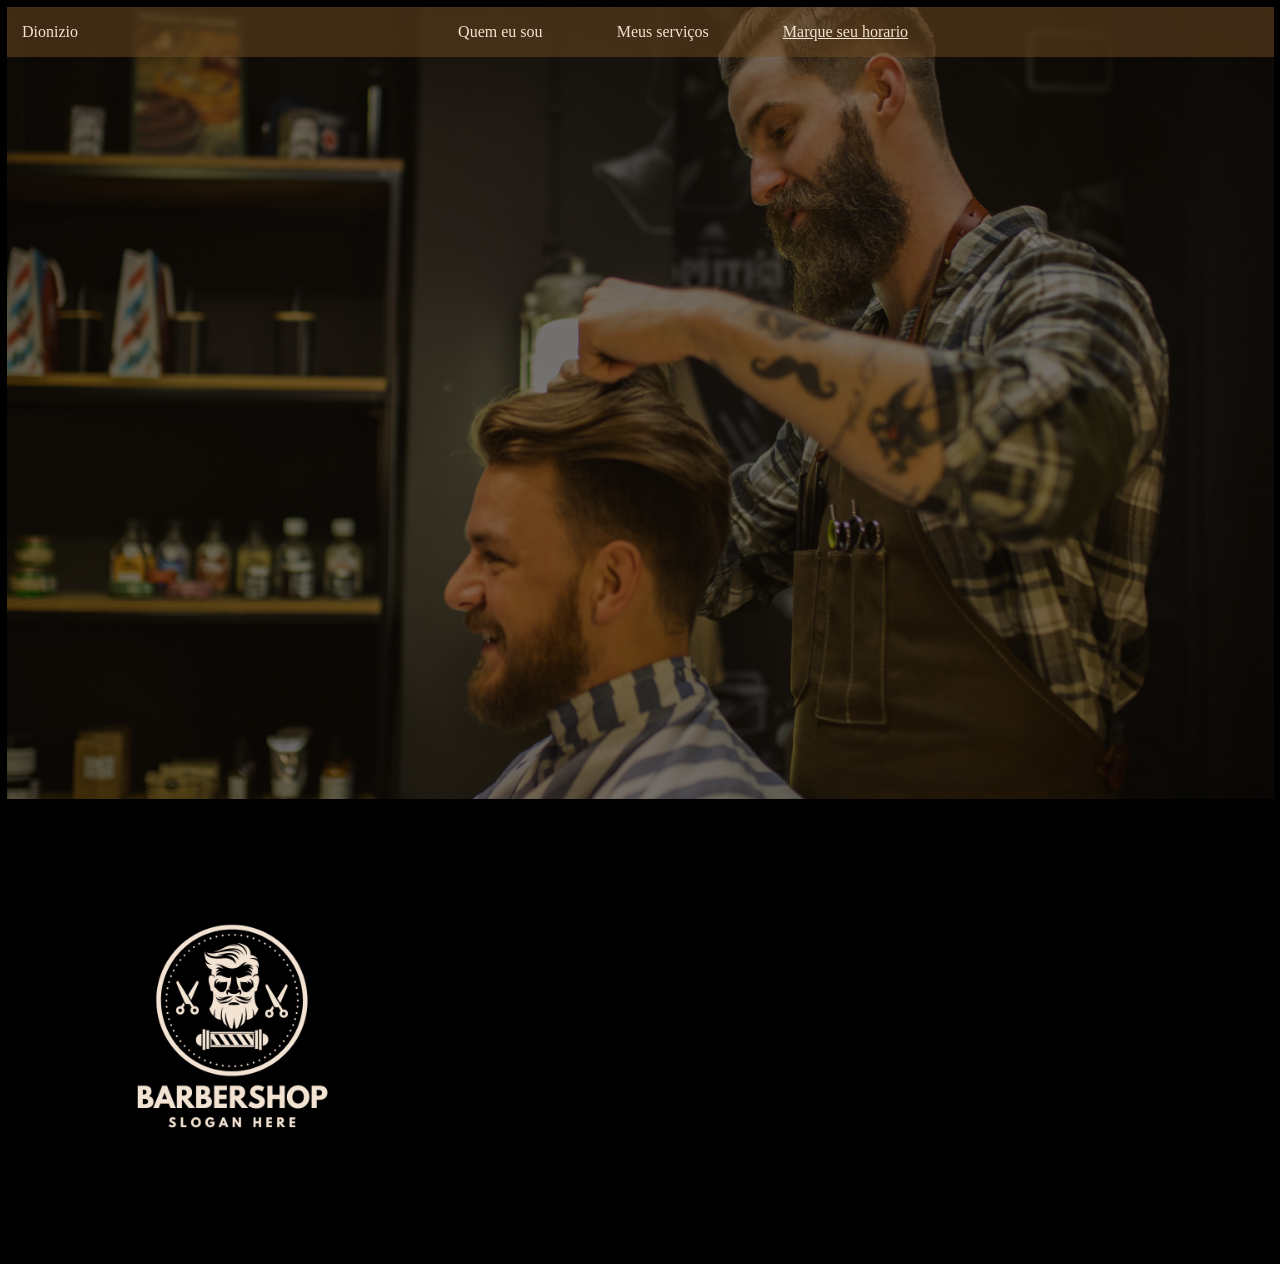
<file: index.html>
<!DOCTYPE html>
<html lang="en">
<head>
    <link rel="preconnect" href="https://fonts.googleapis.com">
    <link rel="preconnect" href="https://fonts.gstatic.com" crossorigin>
    <link href="https://fonts.googleapis.com/css2?family=League+Spartan:wght@100..900&family=Poppins:ital,wght@0,100;0,200;0,300;0,400;0,500;0,600;0,700;0,800;0,900;1,100;1,200;1,300;1,400;1,500;1,600;1,700;1,800;1,900&display=swap" rel="stylesheet">
    <link rel="stylesheet" href="index.css">
    <meta charset="UTF-8">
    <meta name="viewport" content="width=device-width, initial-scale=1.0">
    <title>Natanael Barbers</title>
</head>
<body>
    
    <div class="cabecalho">
        <ul class="zero"><li><p>Dionizio</p></li></ul>
        <ul class="um">
            <li><a >Quem eu sou</a></li>
            <li><a>Meus serviços</a></li>
            <li><a href="https://api.whatsapp.com/send/?phone=5551986692331&text&type=phone_number&app_absent=0">Marque seu horario</a></li>
        </ul>

        <a href=""></a>

    </div>

    <div class="fundo"> <img class="imagem" src="/imagens/BAck.png" alt=""></div>
    <div class="logo"><img src="imagens/logoo.png" alt="" height="450px"></div>

</body>
</html>
</file>
<file: index.css>
HTML body{
    width: 100%;
    height: 100%;
    margin: 7px;
    padding: 0%;
    background-color: black;
    overflow-x: hidden;
}

.cabecalho{
    position: absolute;
    width: 99%;
    height: 50px;
    background-color:rgba(115, 76, 35, 0.5);;
    margin: 0px;
    padding: 0px;
    display: flex;
    align-items: center;
    justify-content: space-between;
}
.cabecalho ul{display: flex; justify-content: space-between; margin: 0%; list-style-type: none; padding-left: 0px;}
.zero{width: 100px; }
.zero p{padding-left: 15px; color: #F3E3D3}
.cabecalho ul li{margin: 0px;}
.cabecalho a{color: #F3E3D3; margin: 0%;}
.um {width: 450px; height: 50px; align-items: center; padding-right: 15px;}
.um li{width: 150;}
.um a{width: 150px;text-align: justify;}


.fundo{
    width: 99%;
    height: 100%;
    margin: 0px;
    padding: 0px;
    display: flexbox;
    z-index: 1;
    background-size: cover;
}

.imagem {
width: 100%;
height: 100%;
}

.background-image:hover {
    /* Aplica o zoom na imagem de fundo */
    transform: scale(1.1);}

@media (min-width:1779px){
.cabecalho{
    width: 100%;
    height: 80px;
}

.cabecalho ul{
    width: 900px;
}

.cabecalho li{
    padding-right: 50px;
}

.cabecalho p{
font-size: 45px;
}

.cabecalho a{
    font-size: 35px;
    }
}
</file>
